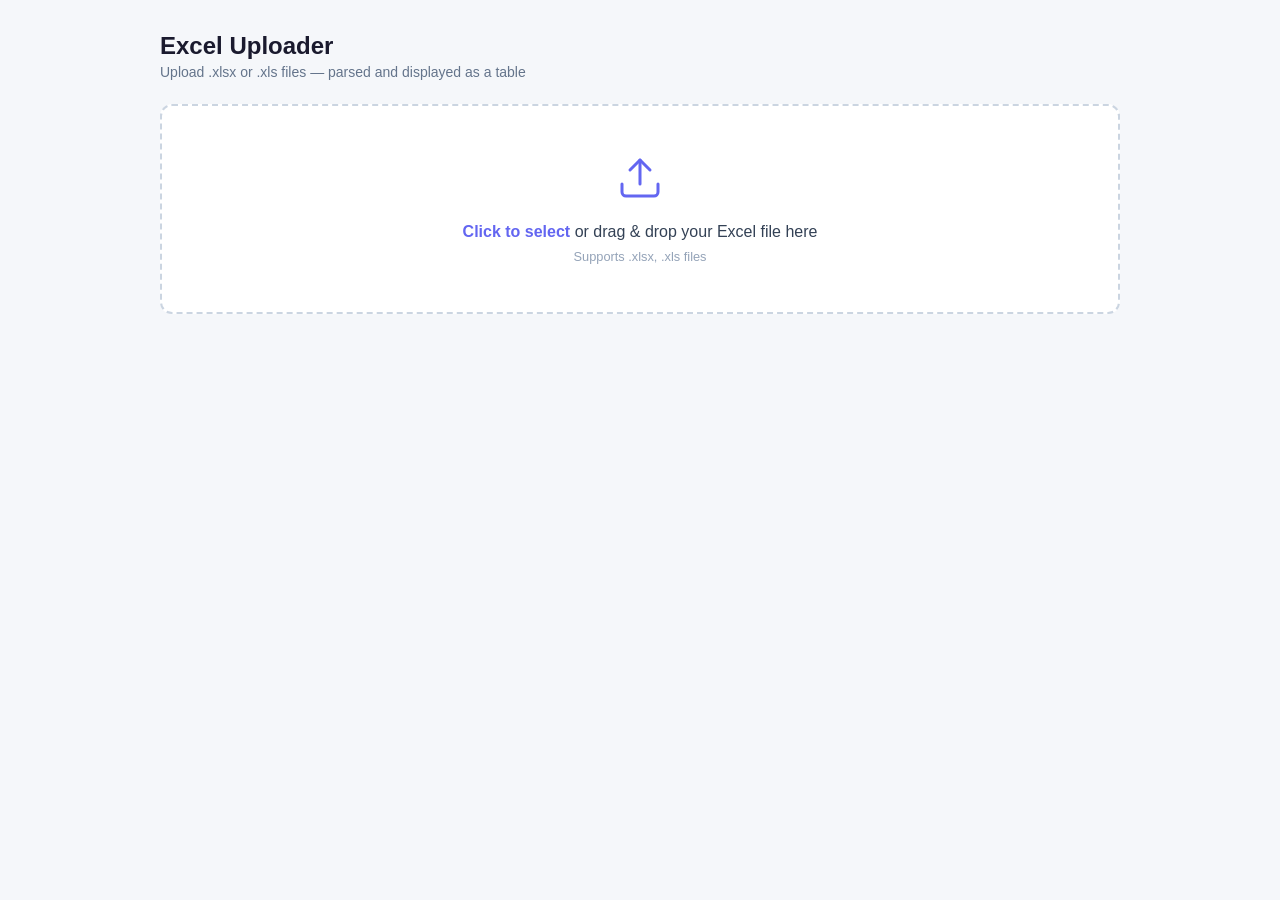
<file: uploader-component.html>
<!DOCTYPE html>
<html lang="en">
<head>
  <meta charset="UTF-8" />
  <meta name="viewport" content="width=device-width, initial-scale=1.0" />
  <title>Excel Uploader</title>
  <script src="https://cdn.sheetjs.com/xlsx-0.20.2/package/dist/xlsx.full.min.js"></script>
  <style>
    *, *::before, *::after {
      box-sizing: border-box;
      margin: 0;
      padding: 0;
    }

    body {
      font-family: -apple-system, BlinkMacSystemFont, 'Segoe UI', Roboto, Oxygen, sans-serif;
      background: #f5f7fa;
      color: #1a1a2e;
      display: flex;
      justify-content: center;
      padding: 2rem 1rem;
      min-height: 100vh;
    }

    .uploader-container {
      width: 100%;
      max-width: 960px;
    }

    h1 {
      font-size: 1.5rem;
      font-weight: 600;
      margin-bottom: 0.25rem;
    }

    .subtitle {
      color: #64748b;
      font-size: 0.875rem;
      margin-bottom: 1.5rem;
    }

    .drop-zone {
      position: relative;
      border: 2px dashed #cbd5e1;
      border-radius: 12px;
      padding: 3rem 2rem;
      text-align: center;
      cursor: pointer;
      transition: border-color 0.2s, background 0.2s, transform 0.15s;
      background: #fff;
    }

    .drop-zone:hover {
      border-color: #6366f1;
      background: #f8faff;
    }

    .drop-zone.drag-over {
      border-color: #6366f1;
      background: #eef2ff;
      transform: scale(1.01);
    }

    .drop-zone.has-error {
      border-color: #ef4444;
      background: #fef2f2;
    }

    .drop-zone-icon {
      font-size: 2.5rem;
      margin-bottom: 0.75rem;
      color: #6366f1;
    }

    .drop-zone-text {
      font-size: 1rem;
      color: #334155;
    }

    .drop-zone-text strong {
      color: #6366f1;
    }

    .drop-zone-hint {
      font-size: 0.8rem;
      color: #94a3b8;
      margin-top: 0.5rem;
    }

    .error-message {
      display: none;
      margin-top: 1rem;
      padding: 0.75rem 1rem;
      background: #fef2f2;
      border: 1px solid #fecaca;
      border-radius: 8px;
      color: #dc2626;
      font-size: 0.875rem;
    }

    .error-message.visible {
      display: block;
    }

    .toolbar {
      display: flex;
      align-items: center;
      justify-content: space-between;
      margin-top: 1.5rem;
      flex-wrap: wrap;
      gap: 0.75rem;
    }

    .file-info {
      font-size: 0.875rem;
      color: #475569;
    }

    .file-info strong {
      color: #1e293b;
    }

    .btn {
      display: inline-flex;
      align-items: center;
      gap: 0.5rem;
      padding: 0.5rem 1rem;
      border-radius: 8px;
      font-size: 0.875rem;
      font-weight: 500;
      border: none;
      cursor: pointer;
      transition: background 0.15s, box-shadow 0.15s;
    }

    .btn-primary {
      background: #6366f1;
      color: #fff;
    }

    .btn-primary:hover {
      background: #4f46e5;
    }

    .btn-secondary {
      background: #e2e8f0;
      color: #334155;
    }

    .btn-secondary:hover {
      background: #cbd5e1;
    }

    .btn:disabled {
      opacity: 0.5;
      cursor: not-allowed;
    }

    .table-wrapper {
      margin-top: 1.5rem;
      overflow-x: auto;
      border-radius: 10px;
      border: 1px solid #e2e8f0;
      background: #fff;
      display: none;
    }

    .table-wrapper.visible {
      display: block;
    }

    table {
      width: 100%;
      border-collapse: collapse;
      font-size: 0.8125rem;
    }

    thead {
      background: #f8fafc;
      position: sticky;
      top: 0;
    }

    th {
      padding: 0.75rem 1rem;
      text-align: left;
      font-weight: 600;
      color: #475569;
      border-bottom: 2px solid #e2e8f0;
      white-space: nowrap;
    }

    td {
      padding: 0.625rem 1rem;
      border-bottom: 1px solid #f1f5f9;
      color: #1e293b;
      max-width: 280px;
      overflow: hidden;
      text-overflow: ellipsis;
      white-space: nowrap;
    }

    tr:hover td {
      background: #f8faff;
    }

    .empty-state {
      text-align: center;
      padding: 2rem;
      color: #94a3b8;
    }

    .sheet-selector {
      display: flex;
      gap: 0.5rem;
      margin-top: 0.75rem;
      flex-wrap: wrap;
    }

    .sheet-tab {
      padding: 0.375rem 0.75rem;
      border-radius: 6px;
      font-size: 0.8125rem;
      background: #f1f5f9;
      border: 1px solid transparent;
      cursor: pointer;
      transition: background 0.15s, border-color 0.15s;
    }

    .sheet-tab:hover {
      background: #e2e8f0;
    }

    .sheet-tab.active {
      background: #6366f1;
      color: #fff;
      border-color: #6366f1;
    }

    .summary-bar {
      display: flex;
      gap: 1.5rem;
      margin-top: 0.75rem;
      flex-wrap: wrap;
    }

    .summary-item {
      font-size: 0.8125rem;
      color: #64748b;
    }

    .summary-item span {
      font-weight: 600;
      color: #1e293b;
    }

    @media (max-width: 480px) {
      .drop-zone {
        padding: 2rem 1rem;
      }
      .drop-zone-icon {
        font-size: 2rem;
      }
    }
  </style>
</head>
<body>
  <div class="uploader-container">
    <h1>Excel Uploader</h1>
    <p class="subtitle">Upload .xlsx or .xls files — parsed and displayed as a table</p>

    <div class="drop-zone" id="dropZone">
      <div class="drop-zone-icon">
        <svg width="48" height="48" viewBox="0 0 24 24" fill="none" stroke="currentColor" stroke-width="1.5" stroke-linecap="round" stroke-linejoin="round">
          <path d="M21 15v4a2 2 0 0 1-2 2H5a2 2 0 0 1-2-2v-4" />
          <polyline points="17 8 12 3 7 8" />
          <line x1="12" y1="3" x2="12" y2="15" />
        </svg>
      </div>
      <div class="drop-zone-text">
        <strong>Click to select</strong> or drag &amp; drop your Excel file here
      </div>
      <div class="drop-zone-hint">Supports .xlsx, .xls files</div>
    </div>
    <input type="file" id="fileInput" accept=".xlsx,.xls" hidden />

    <div class="error-message" id="errorMessage"></div>

    <div class="toolbar" id="toolbar" style="display:none">
      <div class="file-info" id="fileInfo"></div>
      <div style="display:flex;gap:0.5rem">
        <button class="btn btn-secondary" id="clearBtn">Clear</button>
        <button class="btn btn-primary" id="copyJsonBtn">Copy JSON</button>
      </div>
    </div>

    <div class="sheet-selector" id="sheetSelector"></div>

    <div class="summary-bar" id="summaryBar"></div>

    <div class="table-wrapper" id="tableWrapper">
      <div id="tableContainer"></div>
    </div>
  </div>

  <script>
    class ExcelUploader {
      constructor(container) {
        this.dropZone = container.querySelector('#dropZone');
        this.fileInput = container.querySelector('#fileInput');
        this.errorEl = container.querySelector('#errorMessage');
        this.toolbar = container.querySelector('#toolbar');
        this.fileInfo = container.querySelector('#fileInfo');
        this.clearBtn = container.querySelector('#clearBtn');
        this.copyBtn = container.querySelector('#copyJsonBtn');
        this.sheetSelector = container.querySelector('#sheetSelector');
        this.summaryBar = container.querySelector('#summaryBar');
        this.tableWrapper = container.querySelector('#tableWrapper');
        this.tableContainer = container.querySelector('#tableContainer');

        this.workbook = null;
        this.sheetNames = [];
        this.activeSheet = null;
        this.jsonData = [];

        this.bindEvents();
      }

      bindEvents() {
        this.dropZone.addEventListener('click', () => this.fileInput.click());

        this.dropZone.addEventListener('dragover', (e) => {
          e.preventDefault();
          this.dropZone.classList.add('drag-over');
        });

        this.dropZone.addEventListener('dragleave', () => {
          this.dropZone.classList.remove('drag-over');
        });

        this.dropZone.addEventListener('drop', (e) => {
          e.preventDefault();
          this.dropZone.classList.remove('drag-over');
          const files = e.dataTransfer.files;
          if (files.length > 0) this.handleFile(files[0]);
        });

        this.fileInput.addEventListener('change', (e) => {
          if (e.target.files.length > 0) this.handleFile(e.target.files[0]);
        });

        this.clearBtn.addEventListener('click', () => this.reset());

        this.copyBtn.addEventListener('click', () => this.copyJson());
      }

      handleFile(file) {
        this.clearError();

        const ext = file.name.split('.').pop().toLowerCase();
        if (!['xlsx', 'xls'].includes(ext)) {
          this.showError('Invalid file type. Please upload a .xlsx or .xls file.');
          return;
        }

        if (file.size === 0) {
          this.showError('The file is empty. Please upload a non-empty Excel file.');
          return;
        }

        const reader = new FileReader();
        reader.onload = (e) => {
          try {
            const data = new Uint8Array(e.target.result);
            this.workbook = XLSX.read(data, { type: 'array' });

            if (!this.workbook.SheetNames || this.workbook.SheetNames.length === 0) {
              this.showError('The file contains no sheets.');
              return;
            }

            this.sheetNames = this.workbook.SheetNames;
            this.renderSheetTabs();
            this.switchSheet(this.sheetNames[0]);
            this.renderFileInfo(file);
            this.toolbar.style.display = 'flex';
            this.dropZone.classList.remove('has-error');

            this.dispatchData();
          } catch (err) {
            this.showError('Failed to parse file: ' + err.message);
          }
        };

        reader.onerror = () => {
          this.showError('Failed to read file.');
        };

        reader.readAsArrayBuffer(file);
      }

      switchSheet(name) {
        this.activeSheet = name;
        const sheet = this.workbook.Sheets[name];
        this.jsonData = XLSX.utils.sheet_to_json(sheet, { defval: '' });

        this.renderTable(this.jsonData);
        this.renderSummary(this.jsonData, name);
        this.updateActiveTab(name);
        this.dispatchData();
      }

      renderTable(data) {
        this.tableContainer.innerHTML = '';

        if (!data || data.length === 0) {
          this.tableWrapper.classList.add('visible');
          this.tableContainer.innerHTML = '<div class="empty-state">Sheet is empty</div>';
          return;
        }

        this.tableWrapper.classList.add('visible');
        const cols = Object.keys(data[0]);
        const table = document.createElement('table');

        const thead = document.createElement('thead');
        const headerRow = document.createElement('tr');
        cols.forEach((col) => {
          const th = document.createElement('th');
          th.textContent = col;
          headerRow.appendChild(th);
        });
        thead.appendChild(headerRow);
        table.appendChild(thead);

        const tbody = document.createElement('tbody');
        data.forEach((row) => {
          const tr = document.createElement('tr');
          cols.forEach((col) => {
            const td = document.createElement('td');
            const val = row[col];
            td.textContent = val != null ? String(val) : '';
            const d = new Date(val);
            if (!isNaN(d.getTime()) && typeof val === 'number' && val > 40000) {
              td.textContent = XLSX.SSF.format('yyyy-mm-dd hh:mm:ss', val);
            }
            tr.appendChild(td);
          });
          tbody.appendChild(tr);
        });
        table.appendChild(tbody);

        this.tableContainer.appendChild(table);
      }

      renderSummary(data, sheetName) {
        this.summaryBar.innerHTML = '';
        if (!data || data.length === 0) return;

        const items = [
          { label: 'Sheet', value: sheetName },
          { label: 'Rows', value: data.length.toLocaleString() },
          { label: 'Columns', value: Object.keys(data[0]).length },
        ];

        items.forEach((item) => {
          const div = document.createElement('div');
          div.className = 'summary-item';
          div.innerHTML = `${item.label}: <span>${item.value}</span>`;
          this.summaryBar.appendChild(div);
        });
      }

      renderSheetTabs() {
        this.sheetSelector.innerHTML = '';
        this.sheetNames.forEach((name) => {
          const btn = document.createElement('button');
          btn.className = 'sheet-tab';
          btn.textContent = name;
          btn.addEventListener('click', () => this.switchSheet(name));
          this.sheetSelector.appendChild(btn);
        });
      }

      updateActiveTab(name) {
        this.sheetSelector.querySelectorAll('.sheet-tab').forEach((btn) => {
          btn.classList.toggle('active', btn.textContent === name);
        });
      }

      renderFileInfo(file) {
        const size = file.size < 1024
          ? file.size + ' B'
          : file.size < 1048576
            ? (file.size / 1024).toFixed(1) + ' KB'
            : (file.size / 1048576).toFixed(1) + ' MB';
        this.fileInfo.innerHTML = `<strong>${file.name}</strong> &middot; ${size}`;
      }

      showError(msg) {
        this.errorEl.textContent = msg;
        this.errorEl.classList.add('visible');
        this.dropZone.classList.add('has-error');
      }

      clearError() {
        this.errorEl.textContent = '';
        this.errorEl.classList.remove('visible');
        this.dropZone.classList.remove('has-error');
      }

      reset() {
        this.workbook = null;
        this.sheetNames = [];
        this.activeSheet = null;
        this.jsonData = [];
        this.fileInput.value = '';
        this.toolbar.style.display = 'none';
        this.tableWrapper.classList.remove('visible');
        this.tableContainer.innerHTML = '';
        this.sheetSelector.innerHTML = '';
        this.summaryBar.innerHTML = '';
        this.clearError();
        this.dispatchData();
      }

      copyJson() {
        if (this.jsonData.length === 0) return;
        const text = JSON.stringify(this.jsonData, null, 2);
        navigator.clipboard.writeText(text).then(() => {
          this.copyBtn.textContent = 'Copied!';
          setTimeout(() => { this.copyBtn.textContent = 'Copy JSON'; }, 1500);
        }).catch(() => {
          const ta = document.createElement('textarea');
          ta.value = text;
          document.body.appendChild(ta);
          ta.select();
          document.execCommand('copy');
          document.body.removeChild(ta);
          this.copyBtn.textContent = 'Copied!';
          setTimeout(() => { this.copyBtn.textContent = 'Copy JSON'; }, 1500);
        });
      }

      dispatchData() {
        const event = new CustomEvent('excel-data', {
          detail: {
            data: this.jsonData,
            sheetNames: this.sheetNames,
            activeSheet: this.activeSheet,
            workbook: this.workbook
              ? { SheetNames: this.workbook.SheetNames }
              : null,
          },
          bubbles: true,
        });
        this.dropZone.dispatchEvent(event);
      }
    }

    document.addEventListener('DOMContentLoaded', () => {
      const container = document.querySelector('.uploader-container');
      new ExcelUploader(container);
    });
  </script>
</body>
</html>
</file>
